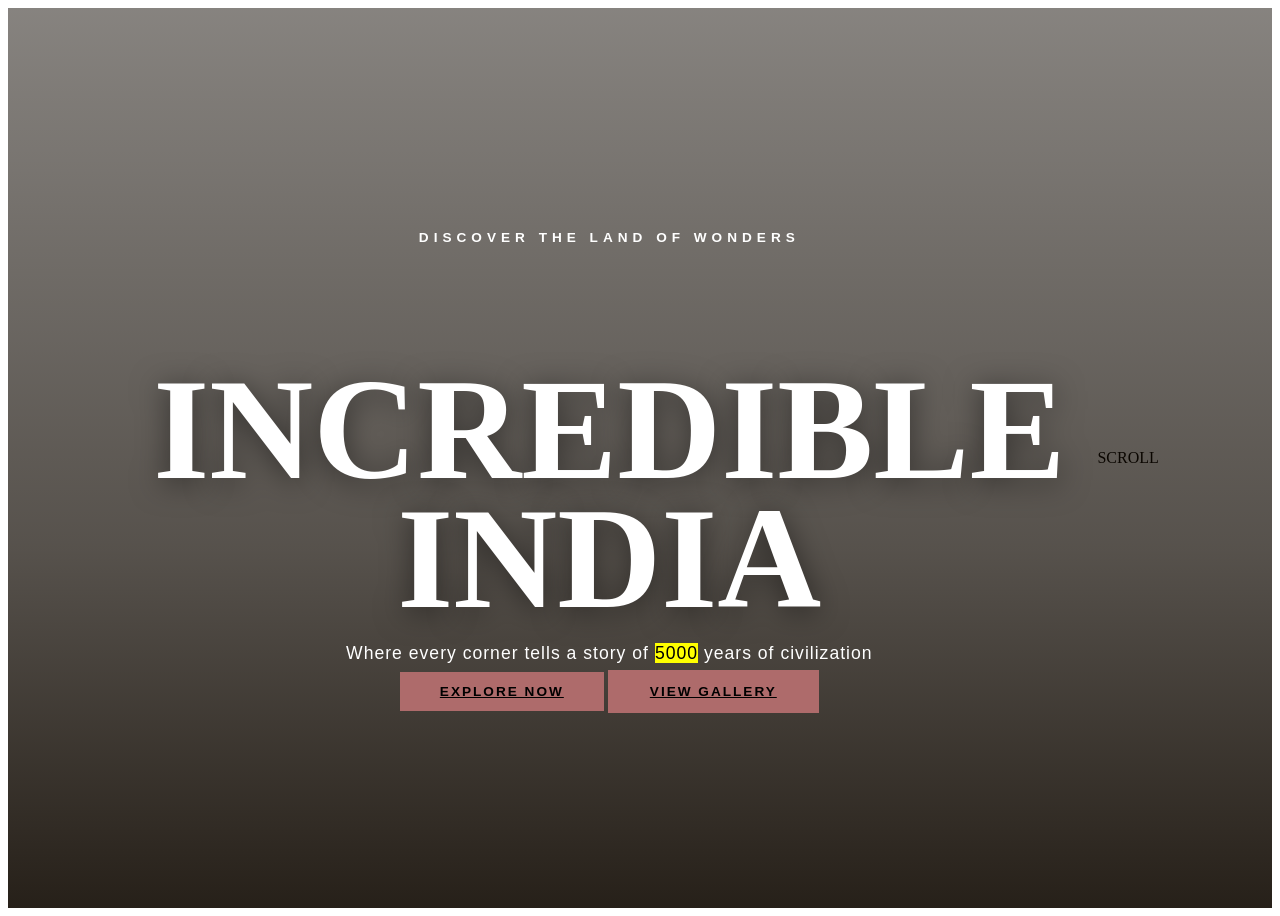
<file: index.html>
<!DOCTYPE html>
<html>
<head>
    <title>Incredible India - Home</title>
    <link rel="stylesheet" href="style.css">

</head>
<body>
<section class="hero-section">
    <div class="hero-overlay"></div>
    <div class="hero-content">
      <p class="hero-tagline">DISCOVER THE LAND OF WONDERS</p>
      <h1 class="hero-title">INCREDIBLE<br><span class="hero-india">INDIA</span></h1>
      <p class="hero-subtitle">Where every corner tells a story of <mark>5000</mark> years of civilization</p>
      <div class="hero-btns mt-4">
        <a href="about.html" class="btn btn-hero-primary me-3">Explore Now</a>
        <a href="gallery.html" class="btn btn-hero-outline">View Gallery</a>
      </div>
    </div>
    <div class="hero-scroll-indicator">
      <span><a href=""></a>SCROLL</span>
      <div class="scroll-line"></div>
    </div>
  </section>
</body>
</html>
</file>
<file: style.css>
/* ANIMATION */

@keyframes fadeUp {
  from { opacity: 0; transform: translateY(40px); }
  to   { opacity: 1; transform: translateY(0); }
}
@keyframes fadeIn {
  from { opacity: 0; }
  to   { opacity: 1; }
}
@keyframes scaleXIn { to { transform: scaleX(1); } }
@keyframes shimmer {
  0%   { background-position: -200% center; }
  100% { background-position: 200% center; }
}
@keyframes lineDrop {
  from { height: 0; opacity: 0; }
  to   { height: 40px; opacity: 1; }
}
@keyframes pulseGlow {
  0%, 100% { box-shadow: 0 0 0 0 rgba(255,107,53,0.35); }
  50%       { box-shadow: 0 0 0 14px rgba(255,107,53,0); }
}
@keyframes navReveal {
  from { opacity: 0; transform: translateY(-20px); }
  to   { opacity: 1; transform: translateY(0); }
}
@keyframes scaleIn {
  from { opacity: 0; transform: scale(0.92); }
  to   { opacity: 1; transform: scale(1); }
}

/* hero-section */

.hero-section {
  min-height: 100vh;
  background: linear-gradient(135deg, #1A0A00 0%, #3D1C08 50%, #1A0A00 100%);
  background-image: url('https://images.unsplash.com/photo-1524492412937-b28074a5d7da?w=1600&q=80');
  background-size: cover;
  background-position: center;
  position: relative;
  display: flex;
  align-items: center;
  justify-content: center;
  overflow: hidden;
}
.hero-overlay {
  position: absolute; inset: 0;
  background: linear-gradient(to bottom, rgba(15,8,0,0.5) 0%, rgba(15,8,0,0.7) 60%, rgba(15,8,0,0.9) 100%);
}
.hero-content {
  position: relative; z-index: 2;
  text-align: center;
  padding: 2rem;
  animation: fadeUp 1.2s ease forwards;
}
@keyframes fadeUp {
  from { opacity: 0; transform: translateY(40px); }
  to { opacity: 1; transform: translateY(0); }
}
.hero-tagline {
  font-family: 'Rajdhani', sans-serif;
  font-size: 0.85rem;
  letter-spacing: 5px;
  color: white;
  margin-bottom: 1rem;
  font-weight: 600;
}
.hero-title {
  font-family: 'Playfair Display', serif;
  font-size: clamp(4rem, 12vw, 9rem);
  font-weight: 900;
  color: white;
  line-height: 0.9;
  margin-bottom: 0.5rem;
  text-shadow: 0 4px 30px rgba(0,0,0,0.5);
}
.hero-india { color: var(--saffron); }
.hero-subtitle {
  font-family: 'Lato', sans-serif;
  font-size: 1.1rem;
  color: rgb(255, 255, 255);
  font-weight: 300;
  letter-spacing: 1px;
  margin-top: 1.2rem;
}
.btn-hero-primary {
  background: #ae6b6b;
  color: var(--white);
  border: 2px solid var(--saffron);
  font-family: 'Rajdhani', sans-serif;
  font-size: 0.85rem;
  font-weight: 700;
  letter-spacing: 2px;
  text-transform: uppercase;
  padding: 0.75rem 2.5rem;
  border-radius: 0;
  transition: var(--transition);
}
.btn-hero-primary:hover {
  background: rgb(255, 254, 254);
  border-color: var(--saffron-dark);
  color: var(--white);
  transform: translateY(-2px);
}
.btn-hero-outline {
  background: #ae6b6b;
  color: var(--white);
  border: 2px solid #ae6b6b;
  font-family: 'Rajdhani', sans-serif;
  font-size: 0.85rem;
  font-weight: 700;
  letter-spacing: 2px;
  text-transform: uppercase;
  padding: 0.75rem 2.5rem;
  border-radius: 0;
  transition: var(--transition);
}
.btn-hero-outline:hover {
  background: rgb(255, 254, 254);
  border-color: var(--white);
  color: var(--white);
}

/* ===================== FULL-SCREEN ABOUT SECTION ===================== */
.about-section {
  min-height: 100vh; 
  display: flex;
  align-items: center;
  position: relative;
  background-image: url('../project/images/images.jpg');
  background-attachment: fixed; 
  background-position: center;
  background-attachment: fixed;
  padding: 0;
  color: white; 
}

.about-section::before {
  content: '';
  position: absolute;
  top: 0;
  left: 0;
  right: 0;
  bottom: 0;
  background: rgba(0, 0, 0, 0.6);
  z-index: 1;
}

.about-section .container {
  position: relative;
  z-index: 2;
}

.section-label {
  font-family: 'Rajdhani', sans-serif;
  letter-spacing: 4px;
  color: #ff9933;
  font-weight: 700;
  margin-bottom: 1rem;
}

.section-title {
  font-family: 'Playfair Display', serif;
  font-size: clamp(2.5rem, 5vw, 4rem);
  font-weight: 800;
  line-height: 1.2;
  margin-bottom: 1.5rem;
}

.section-text {
  font-size: 1.1rem;
  line-height: 1.8;
  opacity: 0.9;
  text-align: center;
}

.about-badge {
  background: rgba(255, 255, 255, 0.1);
  backdrop-filter: blur(10px);
  border: 1px solid rgba(255, 255, 255, 0.2);
  padding: 1.5rem;
  border-radius: 10px;
  display: inline-block;
  margin-top: 2rem;
}

.badge-num {
  font-size: 2.5rem;
  font-weight: 900;
  color: #ff9933;
  display: block;
}

.badge-txt {
  font-size: 0.8rem;
  letter-spacing: 2px;
  text-transform: uppercase;
}

.highlights-section { background: var(--white); padding: 6rem 0; }
.highlight-card {
  display: block;
  text-decoration: none;
  background: var(--cream);
  border: 1px solid var(--border);
  border-bottom: 4px solid transparent;
  padding: 2.2rem 1.8rem;
  transition: var(--transition);
  height: 100%;
  position: relative;
  overflow: hidden;
}
.highlight-card::before {
  content: '';
  position: absolute;
  top: 0; left: 0;
  width: 100%; height: 3px;
  background: linear-gradient(90deg, var(--saffron), var(--gold));
  transform: scaleX(0);
  transform-origin: left;
  transition: transform 0.4s ease;
}
.highlight-card:hover::before { transform: scaleX(1); }
.highlight-card:hover {
  background: var(--white);
  border-bottom-color: var(--saffron);
  transform: translateY(-8px);
  box-shadow: var(--shadow-lg);
  text-decoration: none;
}
.highlight-icon {
  font-size: 2.2rem;
  color: var(--saffron);
  margin-bottom: 1.2rem;
  transition: var(--transition);
  display: inline-block;
}
.highlight-card:hover .highlight-icon { transform: scale(1.15) rotate(-5deg); }
.highlight-card h4 {
  font-family: 'Playfair Display', serif;
  font-size: 1.2rem;
  color: var(--text);
  margin-bottom: 0.6rem;
}
.highlight-card p {
  font-size: 0.9rem;
  color: var(--text-light);
  line-height: 1.75;
  margin-bottom: 1.2rem;
}
.highlight-link {
  font-family: 'Rajdhani', sans-serif;
  font-size: 0.78rem;
  font-weight: 700;
  letter-spacing: 2px;
  color: var(--saffron);
  text-transform: uppercase;
  display: inline-flex;
  align-items: center;
  gap: 6px;
  transition: var(--transition);
}
.highlight-card:hover .highlight-link { gap: 10px; }

/*  DEST CARDS */
.featured-section { background: var(--off-white); padding: 6rem 0; }
.dest-card {
  background: var(--white);
  overflow: hidden;
  transition: var(--transition);
  box-shadow: var(--shadow-sm);
  height: 100%;
  display: flex;
  flex-direction: column;
}
.dest-card:hover { transform: translateY(-10px); box-shadow: var(--shadow-lg); }
.dest-card-img {
  width: 100%;
  height: 240px;
  overflow: hidden;
  flex-shrink: 0;
  background: var(--cream);
  position: relative;
}
.dest-card-img img {
  position: absolute; inset: 0;
  width: 100%; height: 100%;
  object-fit: cover;
  object-position: center;
  display: block;
  transition: transform 0.6s ease;
}
.dest-card:hover .dest-card-img img { transform: scale(1.07); }
.dest-info {
  padding: 1.6rem;
  flex: 1;
  display: flex;
  flex-direction: column;
}
.dest-state {
  font-family: 'Rajdhani', sans-serif;
  font-size: 0.72rem;
  letter-spacing: 2.5px;
  color: var(--saffron);
  text-transform: uppercase;
  font-weight: 700;
}
.dest-info h5 {
  font-family: 'Playfair Display', serif;
  font-size: 1.15rem;
  margin: 0.4rem 0 0.5rem;
  color: var(--text);
}
.dest-info p {
  font-size: 0.88rem;
  color: var(--text-light);
  line-height: 1.7;
  flex: 1;
  margin-bottom: 1rem;
}
.dest-btn {
  font-family: 'Rajdhani', sans-serif;
  font-size: 0.78rem;
  font-weight: 700;
  letter-spacing: 2px;
  color: var(--saffron);
  text-transform: uppercase;
  text-decoration: none;
  display: inline-flex;
  align-items: center;
  gap: 6px;
  transition: var(--transition);
  align-self: flex-start;
}
.dest-btn:hover { color: var(--saffron-dark); gap: 10px; }

/* QUOTE BANNER */
.quote-banner {
  background: var(--deep);
  padding: 6rem 2rem;
  position: relative;
  overflow: hidden;
}
.quote-banner::before {
  content: '\201C';
  position: absolute;
  top: -5rem; left: 2rem;
  font-size: 22rem;
  font-family: 'Playfair Display', serif;
  color: rgba(255,107,53,0.06);
  line-height: 1;
  pointer-events: none;
}
.quote-banner::after {
  content: '';
  position: absolute;
  bottom: 0; left: 0;
  width: 100%; height: 3px;
  background: linear-gradient(90deg, var(--saffron), var(--gold), var(--saffron));
  background-size: 200% auto;
  animation: shimmer 4s linear infinite;
}
.quote-banner blockquote {
  font-family: 'Playfair Display', serif;
  font-size: clamp(1.4rem, 2.5vw, 2.1rem);
  font-style: italic;
  color: var(--white);
  border: none;
  padding: 0;
  margin-bottom: 1.2rem;
}
.quote-attr {
  font-family: 'Rajdhani', sans-serif;
  font-size: 0.82rem;
  letter-spacing: 4px;
  color: var(--saffron);
  text-transform: uppercase;
}

/* PAGE HERO */
.page-hero {
  height: 55vh;
  min-height: 400px;
  background-size: cover;
  background-position: center;
  background-attachment: fixed;
  position: relative;
  display: flex;
  align-items: flex-end;
  padding-bottom: 4rem;
  overflow: hidden;
}
.page-hero-sm { height: 45vh; min-height: 340px; }
.page-hero-overlay {
  position: absolute; inset: 0;
  background: linear-gradient(to bottom, rgba(10,5,0,0.35) 0%, rgba(10,5,0,0.75) 100%);
}
.page-hero-content {
  position: relative; z-index: 2;
  width: 100%;
  padding-top: 80px;
  animation: fadeUp 0.9s ease 0.2s both;
}
.page-hero-title {
  font-family: 'Playfair Display', serif;
  font-size: clamp(2.8rem, 6vw, 5.5rem);
  font-weight: 900;
  color: orange;
  line-height: 1;
  text-shadow: 0 4px 30px rgba(0,0,0,0.3);
}
.page-hero-sub {
  color: rgba(255,255,255,0.68);
  font-size: 0.95rem;
  letter-spacing: 2px;
  margin-top: 0.6rem;
}

/* STATE TABS */
.state-tabs-section {
  background: var(--white);
  border-bottom: 1px solid var(--border);
  padding: 1.2rem 0;
  top: 66px;
  z-index: 100;
}
.state-tabs-wrap { display: flex; flex-wrap: wrap; gap: 8px; justify-content: center; }
.state-tab {
  background: transparent;
  border: 1px solid var(--border);
  color: var(--text-light);
  font-family: 'Rajdhani', sans-serif;
  font-size: 0.78rem;
  font-weight: 600;
  letter-spacing: 2px;
  text-transform: uppercase;
  padding: 0.5rem 1.3rem;
  cursor: pointer;
  transition: var(--transition);
}
.state-tab:hover { border-color: var(--saffron); color: var(--saffron); }
.state-tab.active {
  background: var(--saffron);
  border-color: var(--saffron);
  color: var(--white);
  box-shadow: var(--shadow-saffron);
}

/* TOURIST CARDS */
.tourist-section { background: var(--off-white); padding: 4rem 0; }
.state-block { margin-bottom: 5rem; }
.state-header {
  margin-bottom: 2.5rem;
  padding-bottom: 1.2rem;
  border-bottom: 2px solid var(--saffron);
  display: flex;
  align-items: baseline;
  gap: 1.5rem;
  flex-wrap: wrap;
}
.state-name {
  font-family: 'Playfair Display', serif;
  font-size: 2.1rem;
  font-weight: 700;
  color: var(--text);
}
.state-desc { color: var(--text-light); font-size: 0.92rem; margin: 0; }
.tourist-card {
  background: var(--white);
  overflow: hidden;
  transition: var(--transition);
  box-shadow: var(--shadow-sm);
  height: 100%;
  display: flex;
  flex-direction: column;
}
.tourist-card:hover { transform: translateY(-8px); box-shadow: var(--shadow-lg); }
.tourist-card-img {
  width: 100%;
  height: 210px;
  overflow: hidden;
  flex-shrink: 0;
  background: var(--cream);
  position: relative;
}
.tourist-card-img img {
  position: absolute; inset: 0;
  width: 100%; height: 100%;
  object-fit: cover;
  object-position: center;
  display: block;
  transition: transform 0.55s ease;
}
.tourist-card:hover .tourist-card-img img { transform: scale(1.06); }
.tourist-card-body {
  padding: 1.3rem;
  flex: 1;
  display: flex;
  flex-direction: column;
}
.city-badge {
  display: inline-block;
  background: var(--saffron);
  color: var(--white);
  font-family: 'Rajdhani', sans-serif;
  font-size: 0.68rem;
  font-weight: 700;
  letter-spacing: 2px;
  text-transform: uppercase;
  padding: 3px 10px;
  margin-bottom: 0.6rem;
  align-self: flex-start;
}
.tourist-card-body h5 {
  font-family: 'Playfair Display', serif;
  font-size: 1.08rem;
  color: var(--text);
  margin-bottom: 0.5rem;
}
.tourist-card-body p {
  font-size: 0.86rem;
  color: var(--text-light);
  line-height: 1.68;
  flex: 1;
  margin-bottom: 0.6rem;
}
.place-meta {
  font-size: 0.78rem;
  color: var(--saffron);
  font-family: 'Rajdhani', sans-serif;
  font-weight: 600;
  margin-top: auto;
}

/* CULTURE PAGE */
.bg-light-custom { background: var(--cream) !important; }
.culture-card {
  background: var(--white);
  overflow: hidden;
  transition: var(--transition);
  box-shadow: var(--shadow-sm);
  height: 100%;
  display: flex;
  flex-direction: column;
}
.culture-card:hover { transform: translateY(-8px); box-shadow: var(--shadow-lg); }
.culture-img-wrap {
  width: 100%;
  height: 210px;
  overflow: hidden;
  flex-shrink: 0;
  background: var(--cream);
  position: relative;
}
.culture-img-wrap img {
  position: absolute; inset: 0;
  width: 100%; height: 100%;
  object-fit: cover;
  object-position: center top;
  display: block;
  transition: transform 0.55s ease;
}
.culture-card:hover .culture-img-wrap img { transform: scale(1.06); }
.culture-card-body { padding: 1.3rem; flex: 1; }
.origin-badge {
  display: inline-block;
  background: rgba(255,107,53,0.1);
  color: var(--saffron);
  font-family: 'Rajdhani', sans-serif;
  font-size: 0.68rem;
  font-weight: 700;
  letter-spacing: 2px;
  padding: 3px 10px;
  margin-bottom: 0.5rem;
}
.culture-card-body h5 {
  font-family: 'Playfair Display', serif;
  font-size: 1.05rem;
  color: var(--text);
  margin-bottom: 0.4rem;
}
.culture-card-body p { font-size: 0.86rem; color: var(--text-light); line-height: 1.65; }

.festival-card {
  position: relative;
  overflow: hidden;
  height: 280px;
  cursor: pointer;
  background: var(--deep);
}
.festival-card img {
  position: absolute; inset: 0;
  width: 100%; height: 100%;
  object-fit: cover;
  object-position: center;
  display: block;
  transition: transform 0.65s ease;
}
.festival-card:hover img { transform: scale(1.08); }
.festival-overlay {
  position: absolute; inset: 0;
  background: linear-gradient(to top, rgba(10,5,0,0.92) 0%, rgba(10,5,0,0.08) 60%);
  display: flex; flex-direction: column;
  justify-content: flex-end;
  padding: 1.8rem;
  transition: var(--transition);
}
.festival-card:hover .festival-overlay { background: linear-gradient(to top, rgba(10,5,0,0.97) 0%, rgba(10,5,0,0.2) 60%); }
.festival-overlay h4 {
  font-family: 'Playfair Display', serif;
  color: var(--white);
  font-size: 1.5rem;
  margin-bottom: 0.4rem;
}
.festival-overlay p {
  color: rgba(255,255,255,0.72);
  font-size: 0.88rem;
  line-height: 1.55;
  margin: 0;
  transform: translateY(8px);
  opacity: 0.85;
  transition: var(--transition);
}
.festival-card:hover .festival-overlay p { transform: translateY(0); opacity: 1; }

.craft-item {
  background: var(--white);
  padding: 1.8rem 1.5rem;
  border: 1px solid var(--border);
  border-bottom: 3px solid transparent;
  transition: var(--transition);
  height: 100%;
}
.craft-item:hover {
  border-bottom-color: var(--saffron);
  transform: translateY(-5px);
  box-shadow: var(--shadow-md);
}
.craft-icon {
  font-size: 1.7rem;
  color: var(--saffron);
  margin-bottom: 0.8rem;
  transition: var(--transition);
  display: inline-block;
}
.craft-item:hover .craft-icon { transform: rotate(-8deg) scale(1.1); }
.craft-item h6 {
  font-family: 'Playfair Display', serif;
  font-size: 0.98rem;
  color: var(--text);
  margin-bottom: 0.4rem;
}
.craft-item p { font-size: 0.83rem; color: var(--text-light); line-height: 1.6; margin: 0; }
.rounded-custom { border-radius: 2px; }

/* FOOD PAGE */
.food-tabs .nav-link {
  font-family: 'Rajdhani', sans-serif;
  font-size: 0.8rem;
  font-weight: 700;
  letter-spacing: 2px;
  text-transform: uppercase;
  color: var(--text-light);
  background: transparent;
  border: 1px solid var(--border) !important;
  border-radius: 0 !important;
  padding: 0.6rem 1.6rem;
  margin: 0 4px;
  transition: var(--transition);
}
.food-tabs .nav-link.active,
.food-tabs .nav-link:hover {
  background: var(--saffron) !important;
  border-color: var(--saffron) !important;
  color: var(--white) !important;
  box-shadow: var(--shadow-saffron);
}
.food-card {
  background: var(--white);
  overflow: hidden;
  transition: var(--transition);
  box-shadow: var(--shadow-sm);
  height: 100%;
  display: flex;
  flex-direction: column;
}
.food-card:hover { transform: translateY(-7px); box-shadow: var(--shadow-lg); }
.food-card-img {
  width: 100%;
  height: 195px;
  overflow: hidden;
  flex-shrink: 0;
  background: var(--cream);
  position: relative;
}
.food-card-img img {
  position: absolute; inset: 0;
  width: 100%; height: 100%;
  object-fit: cover;
  object-position: center;
  display: block;
  transition: transform 0.55s ease;
}
.food-card:hover .food-card-img img { transform: scale(1.06); }
.food-card-body {
  padding: 1.3rem;
  flex: 1;
  display: flex;
  flex-direction: column;
}
.food-region {
  font-family: 'Rajdhani', sans-serif;
  font-size: 0.68rem;
  font-weight: 700;
  letter-spacing: 2px;
  color: var(--saffron);
  text-transform: uppercase;
  display: block;
  margin-bottom: 0.4rem;
}
.food-card-body h5 {
  font-family: 'Playfair Display', serif;
  font-size: 1.05rem;
  color: var(--text);
  margin-bottom: 0.4rem;
}
.food-card-body p {
  font-size: 0.86rem;
  color: var(--text-light);
  line-height: 1.65;
  flex: 1;
  margin: 0;
}

.spices-banner { background: var(--off-white); padding: 6rem 0; }
.spice-tags { display: flex; flex-wrap: wrap; gap: 8px; }
.spice-tag {
  background: var(--deep);
  color: var(--gold);
  font-family: 'Rajdhani', sans-serif;
  font-size: 0.76rem;
  font-weight: 600;
  letter-spacing: 2px;
  padding: 6px 16px;
  text-transform: uppercase;
  transition: var(--transition);
  cursor: default;
}
.spice-tag:hover { background: var(--saffron); color: var(--white); transform: translateY(-2px); }

/* GALLERY PAGE */
.gallery-filter-section {
  background: var(--white);
  border-bottom: 1px solid var(--border);
  padding: 1.2rem 0;
  position: sticky;
  top: 66px;
  z-index: 100;
}
.gallery-filter-btn {
  background: transparent;
  border: 1px solid var(--border);
  color: var(--text-light);
  font-family: 'Rajdhani', sans-serif;
  font-size: 0.78rem;
  font-weight: 700;
  letter-spacing: 2px;
  text-transform: uppercase;
  padding: 0.5rem 1.4rem;
  cursor: pointer;
  transition: var(--transition);
  margin: 3px;
}
.gallery-filter-btn:hover { border-color: var(--saffron); color: var(--saffron); }
.gallery-filter-btn.active {
  background: var(--saffron);
  border-color: var(--saffron);
  color: var(--white);
  box-shadow: var(--shadow-saffron);
}
.gallery-section { background: var(--off-white); padding: 2rem 0 4rem; }
.gallery-thumb {
  position: relative;
  overflow: hidden;
  cursor: pointer;
  background: var(--deep);
  aspect-ratio: 1 / 1;
  display: block;
}
.gallery-thumb img {
  position: absolute; inset: 0;
  width: 100%; height: 100%;
  object-fit: cover;
  object-position: center;
  display: block;
  transition: transform 0.55s ease, opacity 0.4s ease;
}
.gallery-thumb:hover img { transform: scale(1.1); opacity: 0.6; }
.gallery-hover {
  position: absolute; inset: 0;
  display: flex; flex-direction: column;
  align-items: center; justify-content: center;
  gap: 8px;
  opacity: 0;
  transition: opacity 0.35s ease;
  z-index: 2;
}
.gallery-thumb:hover .gallery-hover { opacity: 1; }
.gallery-hover i { font-size: 2.2rem; color: var(--white); }
.gallery-hover span {
  font-family: 'Rajdhani', sans-serif;
  font-size: 0.82rem;
  font-weight: 700;
  letter-spacing: 2px;
  color: var(--white);
  text-transform: uppercase;
  text-align: center;
  padding: 0 1rem;
}
.lightbox-modal {
  background: rgba(5, 2, 0, 0.97);
  border: none;
  border-radius: 0;
  text-align: center;
  padding: 0;
}
.lightbox-close {
  position: absolute;
  top: 1rem; right: 1rem;
  z-index: 10;
  filter: invert(1);
  opacity: 0.7;
  transition: var(--transition);
}
.lightbox-close:hover { opacity: 1; transform: rotate(90deg); }
.lightbox-modal img {
  max-height: 85vh;
  width: auto;
  max-width: 100%;
  object-fit: contain;
  display: block;
  margin: 0 auto;
}
.lightbox-caption {
  color: rgba(255,255,255,0.6);
  font-family: 'Rajdhani', sans-serif;
  font-size: 0.85rem;
  letter-spacing: 2.5px;
  text-transform: uppercase;
  padding: 1rem;
  margin: 0;
}

/* CONTACT PAGE */
.contact-info-list { display: flex; flex-direction: column; gap: 1.4rem; }
.contact-info-item {
  display: flex;
  align-items: flex-start;
  gap: 1.1rem;
  transition: var(--transition);
}
.contact-info-item:hover { transform: translateX(5px); }
.contact-icon {
  width: 46px; height: 46px;
  background: var(--saffron);
  color: var(--white);
  display: flex; align-items: center; justify-content: center;
  font-size: 1.1rem;
  flex-shrink: 0;
  transition: var(--transition);
}
.contact-info-item:hover .contact-icon { background: var(--saffron-dark); transform: rotate(-5deg); }
.contact-info-item h6 {
  font-family: 'Rajdhani', sans-serif;
  font-size: 0.75rem;
  font-weight: 700;
  letter-spacing: 2.5px;
  text-transform: uppercase;
  color: var(--saffron);
  margin-bottom: 0.2rem;
}
.contact-info-item p { font-size: 0.9rem; color: var(--text-light); margin: 0; }
.contact-form-wrap {
  background: var(--white);
  border: 1px solid var(--border);
  border-top: 4px solid var(--saffron);
  padding: 2.8rem;
  box-shadow: var(--shadow-md);
}
.form-title {
  font-family: 'Playfair Display', serif;
  font-size: 1.6rem;
  color: var(--text);
  margin-bottom: 1.8rem;
}
.form-label {
  font-family: 'Rajdhani', sans-serif;
  font-size: 0.74rem;
  font-weight: 700;
  letter-spacing: 2px;
  text-transform: uppercase;
  color: var(--text-light);
  margin-bottom: 0.4rem;
}
.custom-input {
  border: 1px solid var(--border) !important;
  border-radius: 0 !important;
  padding: 0.75rem 1rem !important;
  font-size: 0.92rem !important;
  color: var(--text) !important;
  background: var(--off-white) !important;
  transition: var(--transition) !important;
}
.custom-input:focus {
  border-color: var(--saffron) !important;
  box-shadow: 0 0 0 3px rgba(255,107,53,0.1) !important;
  background: var(--white) !important;
  outline: none !important;
}
.success-message { text-align: center; padding: 4rem 2rem; }
.success-message i {
  font-size: 3.5rem;
  color: var(--green-india);
  display: block;
  margin-bottom: 1.2rem;
  animation: scaleIn 0.5s ease;
}
.success-message p { color: var(--text); font-size: 1rem; line-height: 1.7; }
.map-section { line-height: 0; }
.map-section iframe { display: block; }

/* FOOTER */
.site-footer {
  background: var(--deep);
  padding: 5rem 0 2.5rem;
  border-top: 3px solid var(--saffron);
  position: relative;
  overflow: hidden;
}

.footer-brand {
  font-family: 'Rajdhani', sans-serif;
  font-size: 1.2rem;
  font-weight: 700;
  letter-spacing: 3.5px;
  color: var(--white);
  margin-bottom: 0.9rem;
}
.footer-desc { font-size: 0.88rem; color: rgba(255,255,255,0.45); line-height: 1.8; }
.footer-heading {
  font-family: 'Rajdhani', sans-serif;
  font-size: 0.72rem;
  font-weight: 700;
  letter-spacing: 3.5px;
  text-transform: uppercase;
  color: var(--saffron);
  margin-bottom: 1.2rem;
}
.footer-links { list-style: none; padding: 0; }
.footer-links li { margin-bottom: 0.6rem; }
.footer-links a {
  color: rgb(0, 0, 0);
  text-decoration: none;
  font-size: 0.9rem;
  transition: var(--transition);
  display: inline-flex;
  align-items: center;
  gap: 6px;
}
.footer-links a::before {
  content: '';
  width: 0; height: 1px;
  background: var(--saffron);
  transition: var(--transition);
}
.footer-links a:hover { color: var(--saffron); }
.footer-links a:hover::before { width: 12px; }
.footer-socials { display: flex; gap: 10px; flex-wrap: wrap; }
.footer-socials a {
  width: 40px; height: 40px;
  background: rgba(167, 133, 133, 0.741);
  color: rgb(0, 0, 0);
  display: flex; align-items: center; justify-content: center;
  font-size: 1rem;
  text-decoration: none;
  transition: var(--transition);
  border: 1px solid rgba(255,255,255,0.08);
}
.footer-socials a:hover {
  background: var(--saffron);
  color: var(--white);
  border-color: var(--saffron);
  transform: translateY(-3px);
  box-shadow: var(--shadow-saffron);
}
.footer-divider { border-color: rgba(255,255,255,0.08); margin: 2.5rem 0 1.8rem; }
.footer-copy { font-size: 0.82rem; color: rgba(255,255,255,0.28); }

#mainNav {
  background: rgba(255, 255, 255, 0.6) !important;
  backdrop-filter: blur(10px);
  -webkit-backdrop-filter: blur(10px);
  color: rgb(84, 45, 123);
  padding: 0.7rem 0;
  border-bottom: 1px solid rgba(254, 253, 252, 0.6);
}
</file>
